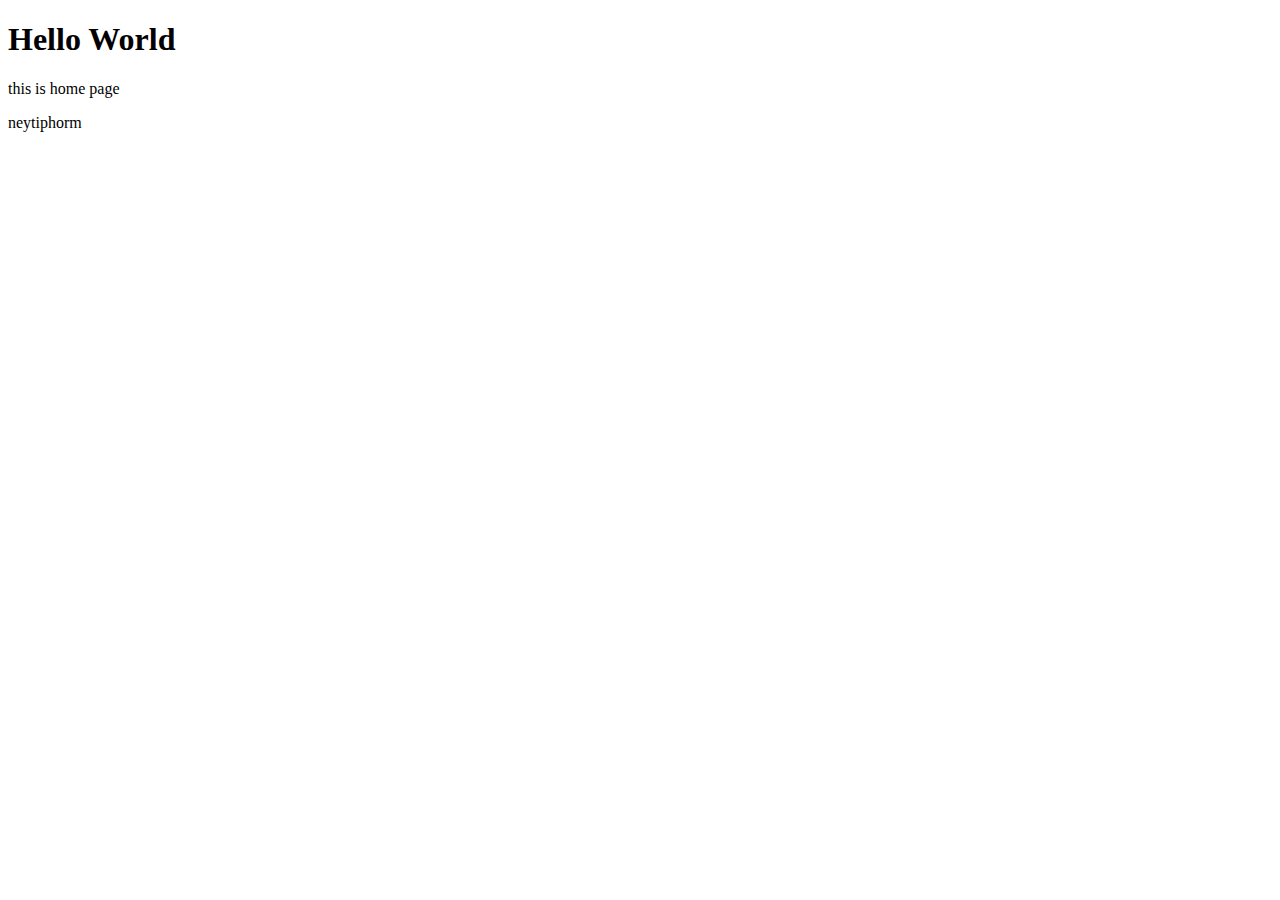
<file: Git-GitHub/index.html>
<!DOCTYPE html>
<html lang="en">

<head>
    <meta charset="UTF-8">
    <meta http-equiv="X-UA-Compatible" content="IE=edge">
    <meta name="viewport" content="width=device-width, initial-scale=1.0">
    <title>Git-GitHub</title>
</head>

<body>
    <h1>Hello World</h1>
    <p>this is home page</p>
    <p>neytiphorm</p>
</body>

</html>
</file>
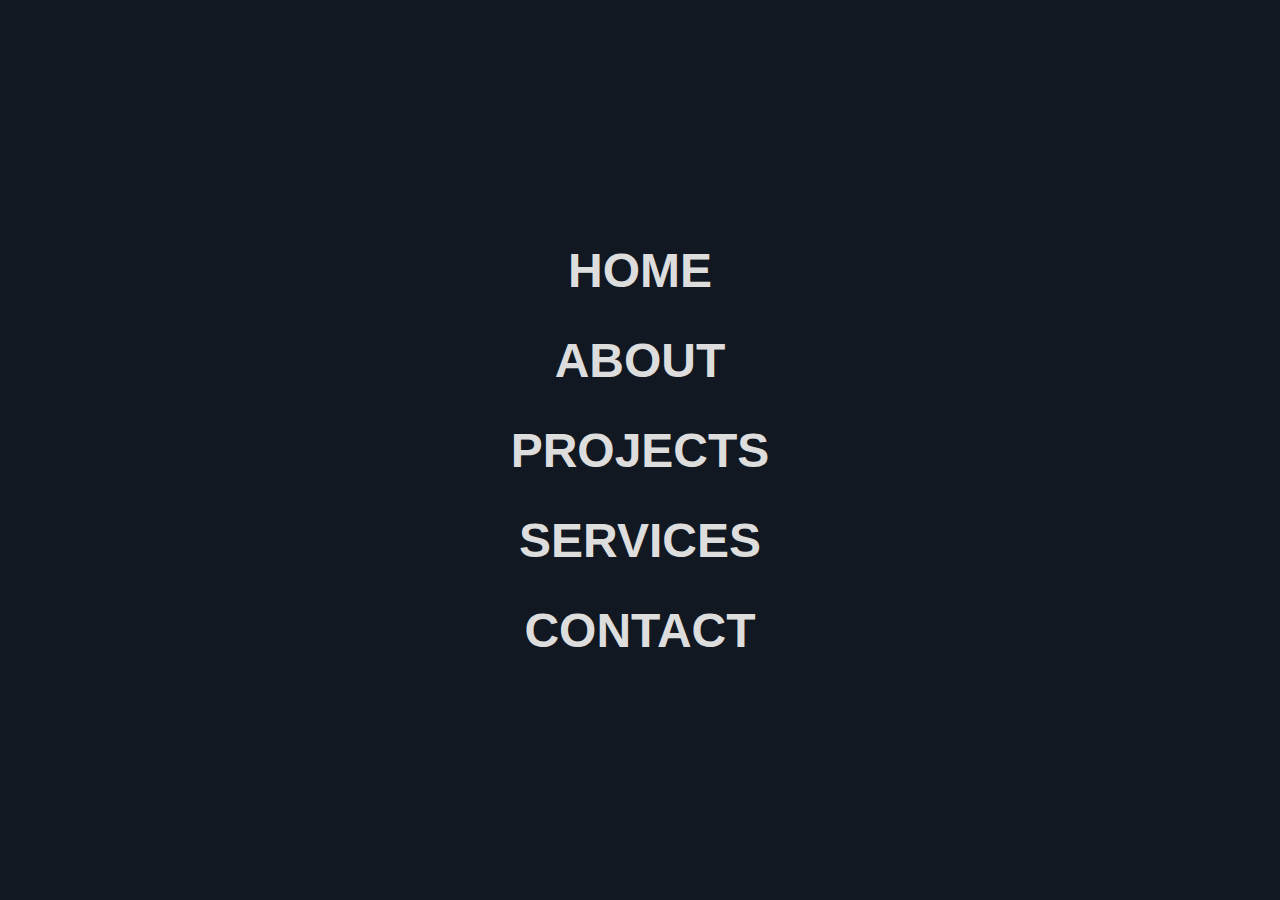
<file: TikTok/index.html>
<!DOCTYPE html>
<html lang="en">
<head>
    <meta charset="UTF-8">
    <meta http-equiv="X-UA-Compatible" content="IE=edge">
    <meta name="viewport" content="width=device-width, initial-scale=1.0">
    <title>Document</title>
    <link rel="stylesheet" href="style.css">
</head>
<body>
    <ul>
        <li><a href="" data-taxt="Home">Home</a></li>
        <li><a href="" data-taxt="About">About</a></li>
        <li><a href="" data-taxt="Projects">Projects</a></li>
        <li><a href="" data-taxt="Services">Services</a></li>
        <li><a href="" data-taxt="Contact">Contact</a></li>
    </ul>
    
</body>
</html>
</file>
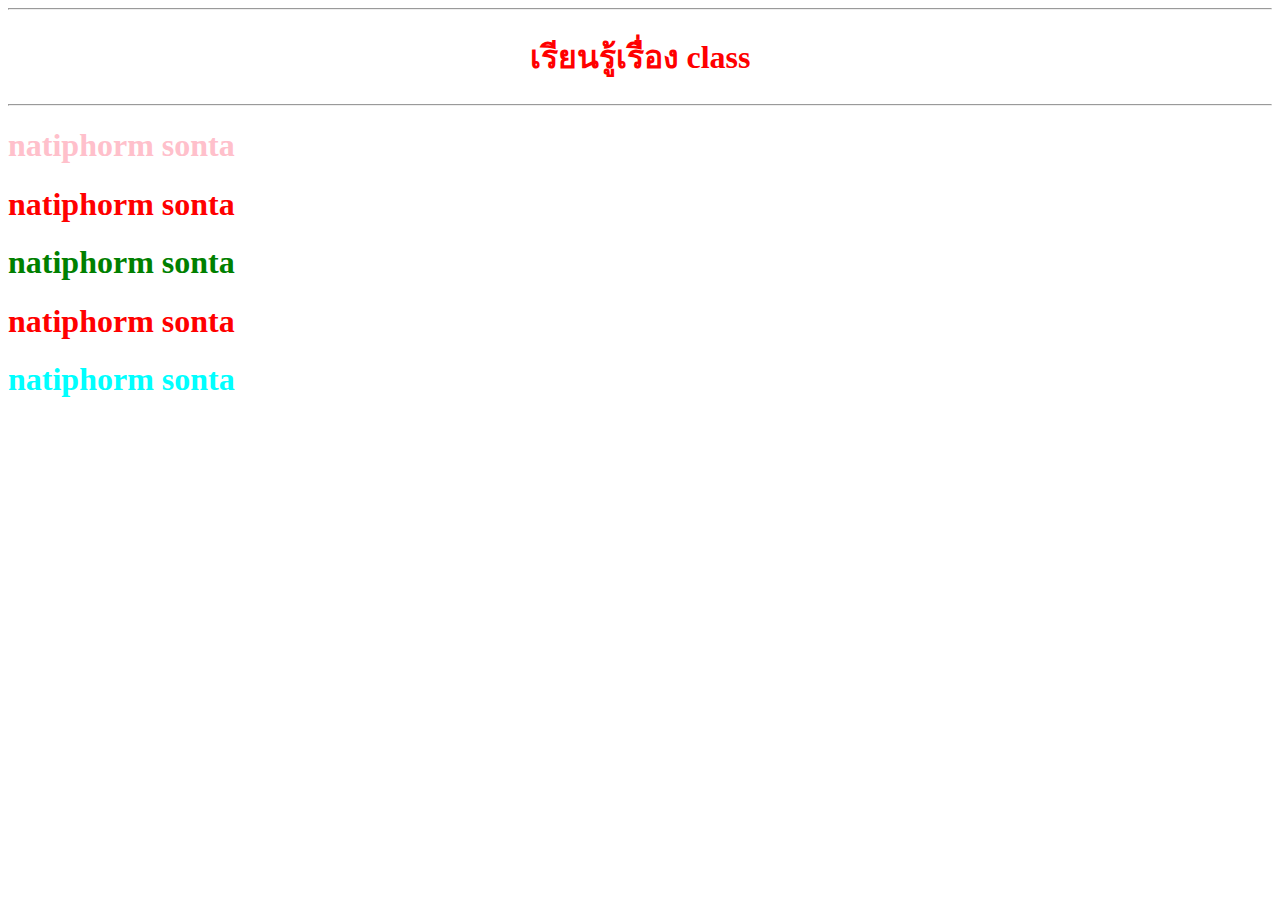
<file: HTML/class&id.html>
<!DOCTYPE html>
<html lang="en">

<head>
    <meta charset="UTF-8">
    <meta http-equiv="X-UA-Compatible" content="IE=edge">
    <meta name="viewport" content="width=device-width, initial-scale=1.0">
    <title>Class & ID</title>
    <hr>
    <h1 align="center">เรียนรู้เรื่อง class</h1>
    <hr>


    <style>
        /* เปลี่ยน h1 ให้เป็นสีแดงให้หมด */
        h1 {
            color: red;
        }

        /* การ . (จุด)จะเป็นการต่อด้วยชื่อ class นั้นๆ */
        .b {
            color: green;
        }

        /*   # ( ) จะเป็นการกำหนดชื่อของ id */
        #a {
            color: pink;
        }

        /* สามารถระบุเจาะจงได้ว่า ให้แท็ก h1 id="c" เป็นสีฟ้า */
        h1#c {
            color: aqua;
        }
    </style>
</head>

<!-- class = สามารถใส่ชื่อซ้ำกันได้ -->
<!-- id = เป็นการกำหนดรหัสเฉพาะ(ไม่นิยมใส่ค่าซ้ำกันเพราะจะทำให้มีมีปัญหาตอนประมวณผลข้อมูลหลังบ้าน
    แต่ใส่สองอันเพื่อระบุว่า มี class ="a" มี id="b" ได้เป็นต้น) -->

<body>
    <h1 class="a" id="a">natiphorm sonta</h1>
    <h1 class="a">natiphorm sonta</h1>
    <h1 class="b">natiphorm sonta</h1>
    <h1 id="b">natiphorm sonta</h1>
    <h1 id="c">natiphorm sonta</h1>

</body>

</html>
</file>
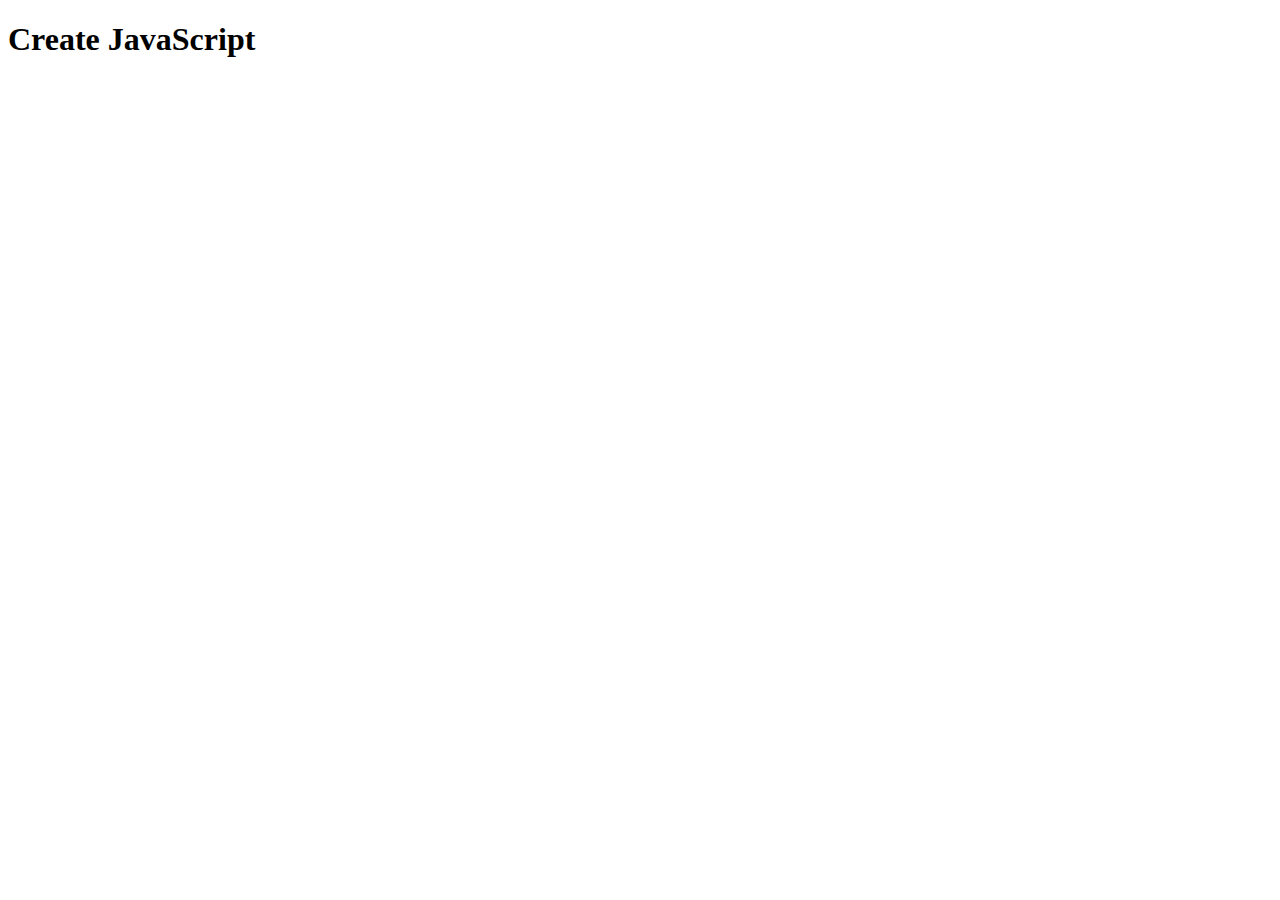
<file: HTML/Java.html>
<!DOCTYPE html>
<html lang="en">
<head>
    <meta charset="UTF-8">
    <meta name="viewport" content="width=device-width, initial-scale=1.0">
    <script src="javasc.js"></script>
    <title>Document</title>
</head>
<body>
    <h1>Create JavaScript</h1> 
</body>
</html>
</file>
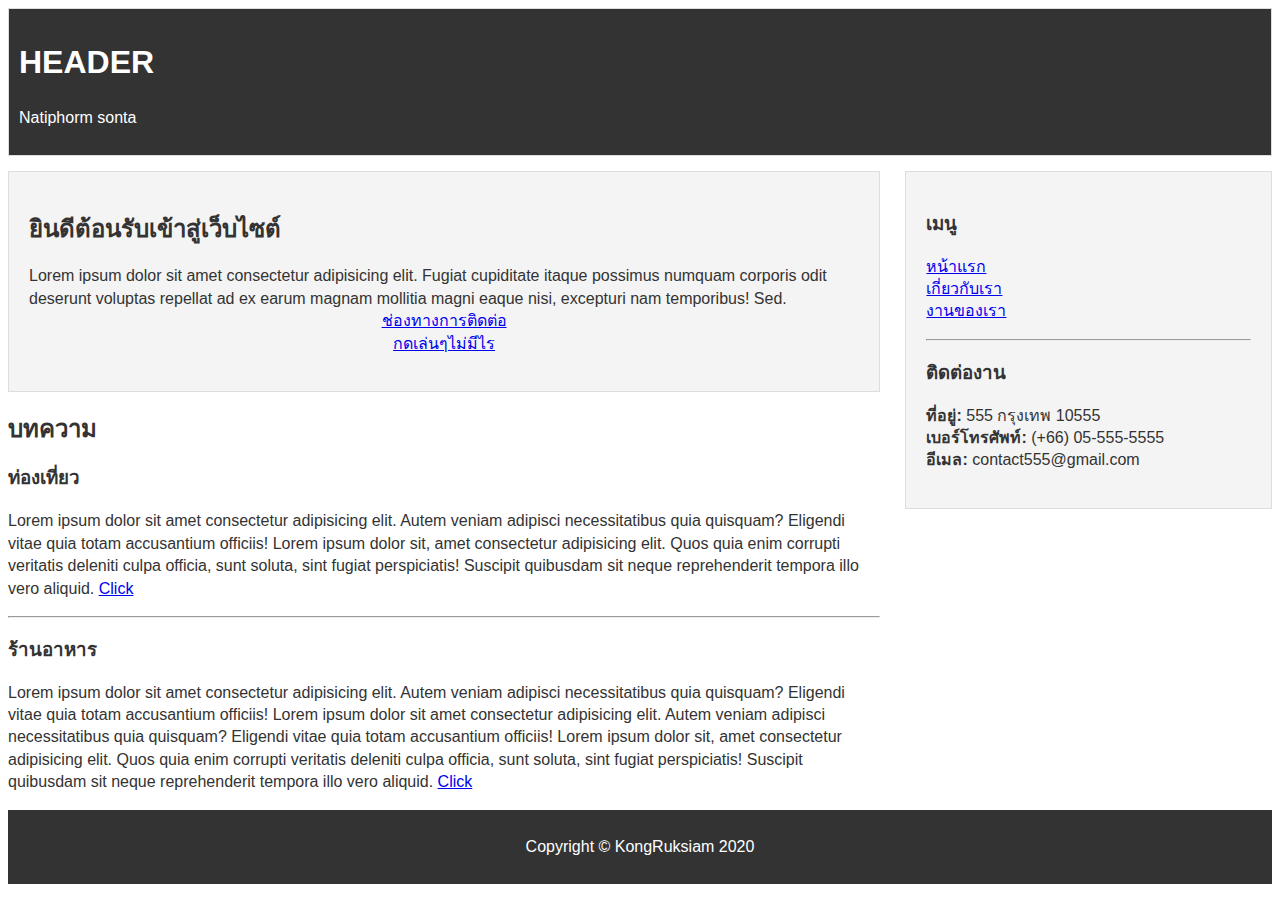
<file: HTML/semanticFIRST.html>
<!DOCTYPE html>
<html lang="en">

<head>
    <meta charset="UTF-8" />
    <meta name="viewport" content="width=device-width, initial-scale=1.0" />
    <meta http-equiv="X-UA-Compatible" content="ie=edge" />
    <title>HTML5 Semantic</title>
    <style>
        * {
            box-sizing: border-box;
        }

        ul {
            padding: 0;
            list-style: none;
        }

        body {
            font-family: Arial, Helvetica, sans-serif;
            color: #333;
            line-height: 1.4;
        }

        #header {
            margin-bottom: 15px;
            background: #333;
            color: #fff;
            padding: 10px;
        }

        #main {
            float: left;
            width: 69%;
        }

        #sidebar {
            float: right;
            width: 29%;
        }

        .clr {
            clear: both;
        }

        #footer {
            background: #333;
            color: #fff;
            padding: 10px;
        }

        .text-center {
            display: block;
            text-align: center;
        }

        .card {
            border: 1px solid #ddd;
            background: #f4f4f4;
            padding: 20px;
            margin-bottom: 10px;
        }
    </style>
</head>

<body>
    <!-- Header -->
    <div id="header" class="card">
        <h1>HEADER</h1>
        <p>Natiphorm sonta</p>
    </div>

    <!-- Main Content -->
    <div id="main">
        <!-- Welcome Section -->
        <div id="welcome" class="card">
            <h2>ยินดีต้อนรับเข้าสู่เว็บไซต์</h2>
            <p>
                Lorem ipsum dolor sit amet consectetur adipisicing elit. Fugiat
                cupiditate itaque possimus numquam corporis odit deserunt voluptas
                repellat ad ex earum magnam mollitia magni eaque nisi, excepturi nam
                temporibus! Sed. <br />
                <a href="#" class="text-center">ช่องทางการติดต่อ</a>
                <a href="#" class="text-center">กดเล่นๆไม่มีไร</a>
            </p>
        </div>
        <!-- Blog Section -->
        <div id="blog">
            <h2>บทความ</h2>
            <!-- Article One -->
            <div class="article">
                <h3>ท่องเที่ยว</h3>
                <p>
                    Lorem ipsum dolor sit amet consectetur adipisicing elit. Autem
                    veniam adipisci necessitatibus quia quisquam? Eligendi vitae quia
                    totam accusantium officiis!
                    Lorem ipsum dolor sit, amet consectetur adipisicing elit.
                    Quos quia enim corrupti veritatis deleniti culpa officia, sunt soluta,
                    sint fugiat perspiciatis! Suscipit quibusdam sit neque reprehenderit tempora illo vero aliquid.
                    <a href="#">Click</a>
                </p>
            </div>
            <hr>
            <!-- Article Two -->
            <div class="article">
                <h3>ร้านอาหาร</h3>
                <p>
                    Lorem ipsum dolor sit amet consectetur adipisicing elit. Autem
                    veniam adipisci necessitatibus quia quisquam? Eligendi vitae quia
                    totam accusantium officiis!
                    Lorem ipsum dolor sit amet consectetur adipisicing elit. Autem
                    veniam adipisci necessitatibus quia quisquam? Eligendi vitae quia
                    totam accusantium officiis!
                    Lorem ipsum dolor sit, amet consectetur adipisicing elit.
                    Quos quia enim corrupti veritatis deleniti culpa officia, sunt soluta,
                    sint fugiat perspiciatis! Suscipit quibusdam sit neque reprehenderit tempora illo vero aliquid.
                    <a href="#">Click</a>
                </p>
            </div>
        </div>
    </div>

    <!-- Sidebar-->
    <div id="sidebar" class="card">
        <h3>เมนู</h3>
        <!-- Navigation -->
        <ul id="main-nav">
            <li><a href="index.html">หน้าแรก</a></li>
            <li><a href="#">เกี่ยวกับเรา</a></li>
            <li><a href="#">งานของเรา</a></li>
        </ul>
        <hr />
        <h3>ติดต่องาน</h3>
        <ul>
            <li><strong>ที่อยู่:</strong> 555 กรุงเทพ 10555</li>
            <li><strong>เบอร์โทรศัพท์:</strong> (+66) 05-555-5555</li>
            <li><strong>อีเมล:</strong> contact555@gmail.com</li>
        </ul>
    </div>

    <div class="clr"></div>

    <!-- Footer -->
    <div id="footer">
        <p class="text-center">Copyright &copy; KongRuksiam 2020</p>
    </div>
</body>

</html>
</file>
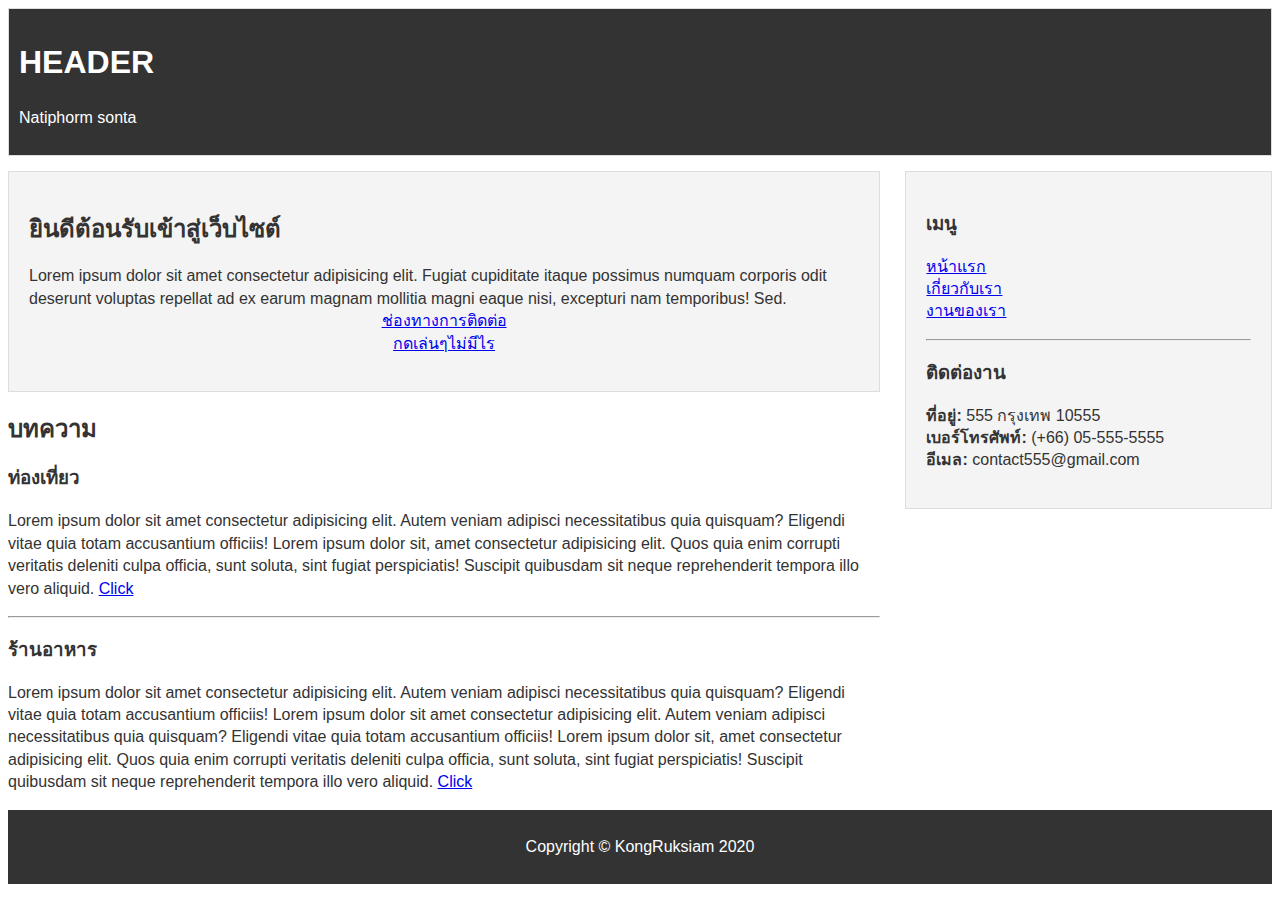
<file: HTML/semanticSECAN.html>
<!DOCTYPE html>
<html lang="en">

<head>
    <meta charset="UTF-8" />
    <meta name="viewport" content="width=device-width, initial-scale=1.0" />
    <meta http-equiv="X-UA-Compatible" content="ie=edge" />
    <title>HTML5 Semantic</title>
    <style>
        * {
            box-sizing: border-box;
        }

        ul {
            padding: 0;
            list-style: none;
        }

        body {
            font-family: Arial, Helvetica, sans-serif;
            color: #333;
            line-height: 1.4;
        }

        #header {
            margin-bottom: 15px;
            background: #333;
            color: #fff;
            padding: 10px;
        }

        #main {
            float: left;
            width: 69%;
        }

        #sidebar {
            float: right;
            width: 29%;
        }

        .clr {
            clear: both;
        }

        #footer {
            background: #333;
            color: #fff;
            padding: 10px;
        }

        .text-center {
            display: block;
            text-align: center;
        }

        .card {
            border: 1px solid #ddd;
            background: #f4f4f4;
            padding: 20px;
            margin-bottom: 10px;
        }
    </style>
</head>

<body>
    <!-- Header -->
    <header id="header" class="card">
        <h1>HEADER</h1>
        <p>Natiphorm sonta</p>
    </header>

    <!-- Main Content -->
    <main id="main">
        <!-- Welcome Section -->

        <!-- ========================================= -->
        <!-- section = จะเป็นส่วนของใครของมัน -->
        <!-- ========================================== -->

        <section id="welcome" class="card">
            <h2>ยินดีต้อนรับเข้าสู่เว็บไซต์</h2>
            <p>
                Lorem ipsum dolor sit amet consectetur adipisicing elit. Fugiat
                cupiditate itaque possimus numquam corporis odit deserunt voluptas
                repellat ad ex earum magnam mollitia magni eaque nisi, excepturi nam
                temporibus! Sed. <br />
                <a href="#" class="text-center">ช่องทางการติดต่อ</a>
                <a href="#" class="text-center">กดเล่นๆไม่มีไร</a>
            </p>
        </section>
        <!-- Blog Section -->
        <section id="blog">
            <h2>บทความ</h2>
            <!-- Article One -->
            <article class="article">
                <h3>ท่องเที่ยว</h3>
                <p>
                    Lorem ipsum dolor sit amet consectetur adipisicing elit. Autem
                    veniam adipisci necessitatibus quia quisquam? Eligendi vitae quia
                    totam accusantium officiis!
                    Lorem ipsum dolor sit, amet consectetur adipisicing elit.
                    Quos quia enim corrupti veritatis deleniti culpa officia, sunt soluta,
                    sint fugiat perspiciatis! Suscipit quibusdam sit neque reprehenderit tempora illo vero aliquid.
                    <a href="#">Click</a>
                </p>
            </article>
            <hr>
            <!-- Article Two -->
            <article class="article">
                <h3>ร้านอาหาร</h3>
                <p>
                    Lorem ipsum dolor sit amet consectetur adipisicing elit. Autem
                    veniam adipisci necessitatibus quia quisquam? Eligendi vitae quia
                    totam accusantium officiis!
                    Lorem ipsum dolor sit amet consectetur adipisicing elit. Autem
                    veniam adipisci necessitatibus quia quisquam? Eligendi vitae quia
                    totam accusantium officiis!
                    Lorem ipsum dolor sit, amet consectetur adipisicing elit.
                    Quos quia enim corrupti veritatis deleniti culpa officia, sunt soluta,
                    sint fugiat perspiciatis! Suscipit quibusdam sit neque reprehenderit tempora illo vero aliquid.
                    <a href="#">Click</a>
                </p>
            </article>
        </section>
    </main>

    <!-- Sidebar-->

    <!-- nav = จะใช้กับเมนูด้านบนมากกว่า(คือเมนูของเว็บ หรืือ ลิงค์ไปเว็บอื่นๆ) -->
    <!-- aside = เราจะใช้เป็นส่วนของด้านข้าง -->


    <aside id="sidebar" class="card">
        <h3>เมนู</h3>
        <!-- Navigation -->
        <ul id="main-nav">
            <li><a href="index.html">หน้าแรก</a></li>
            <li><a href="#">เกี่ยวกับเรา</a></li>
            <li><a href="#">งานของเรา</a></li>
        </ul>
        <hr />
        <h3>ติดต่องาน</h3>
        <ul>
            <li><strong>ที่อยู่:</strong> 555 กรุงเทพ 10555</li>
            <li><strong>เบอร์โทรศัพท์:</strong> (+66) 05-555-5555</li>
            <li><strong>อีเมล:</strong> contact555@gmail.com</li>
        </ul>
    </aside>

    <div class="clr"></div>

    <!-- Footer -->
    <footer id="footer">
        <p class="text-center">Copyright &copy; KongRuksiam 2020</p>
    </footer>
</body>

</html>
</file>
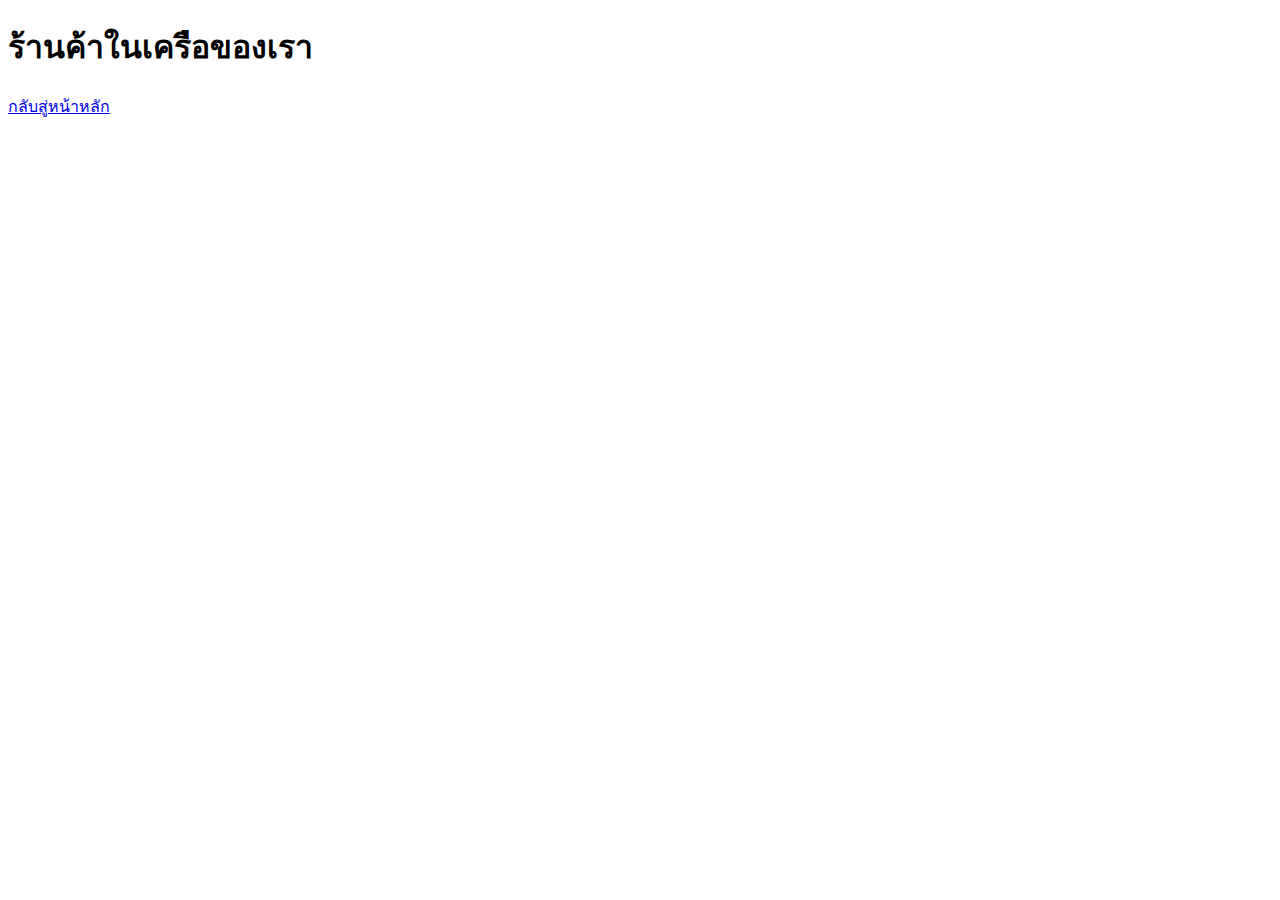
<file: HTML/Shopping/Shop.html>
<!DOCTYPE html>
<html lang="en">
<head>
    <meta charset="UTF-8">
    <meta http-equiv="X-UA-Compatible" content="IE=edge">
    <meta name="viewport" content="width=device-width, initial-scale=1.0">
    <title>Document</title>
</head>
<body>
    <h1>ร้านค้าในเครือของเรา</h1>
    <!-- ถอยหลังหนึ่งสเต็ป -->
    <a href="../index.html">กลับสู่หน้าหลัก</a>
</body>
</html>
</file>
<file: TikTok/style.css>
@import url('');
*{
    margin: 0;
    padding: 0;
    box-sizing: border-box;
    font-family: "poppins", sans-serif;
}
body{
    display: flex;
    justify-content: center;
    align-items: center;
    min-height: 100vh;
    background-color: #121821;
    overflow: hidden;
}
ul{
    position: relative;
    display: flex;
    flex-direction: column;
    align-items: center;
    gap: 35px;
}
ul li{
    list-style: none;
}
ul li a{
    color: #ddd;
    text-decoration: none;
    text-transform: uppercase;
    font-weight: 600;
    font-size: 48px;
    transition: all 0.5s ease-in-out;
}
ul:hover li a{
    color: rgba(255,255,255,0.1);
}
ul li a:hover{
    color: #ddd;
}
ul li a::before{
    content: "";
    position: absolute;
    display: flex;
    justify-content: center;
    align-items: center;
    top: 50%;
    left: 50%;
    transform: translate(-50%,-50%);
    font-size: 192px;
    font-weight: 800;
    letter-spacing: 160px;
    opacity: 0;
    color: rgba(255,255,255,0.1);
    z-index: -1;
    transition: all 0.7s ease-in-out;
}
ul li a:hover::before{
    content: attr(data-text);
    opacity: 1;
    letter-spacing: 16px;
}
</file>
